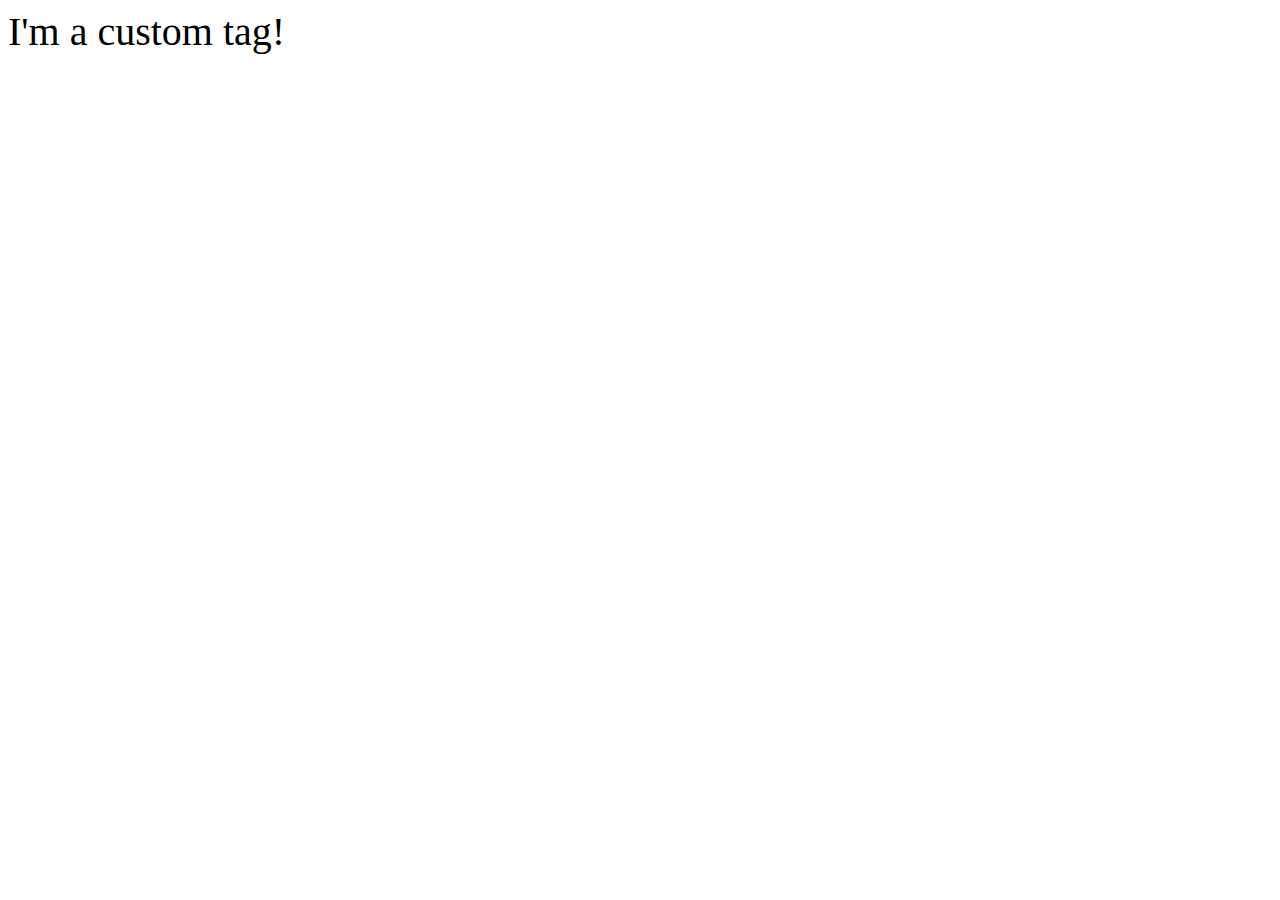
<file: examples/0/index.html>
<!DOCTYPE html><html lang="en"><head><!-- load platform polyfills--><script src="../bower_components/platform/platform.js"></script><style> body { font-size: 40px; }</style></head><body><script>var MyAwesomeTag = document.registerElement("my-awesome-tag");
</script><my-awesome-tag>I'm a custom tag!</my-awesome-tag></body></html>
</file>
